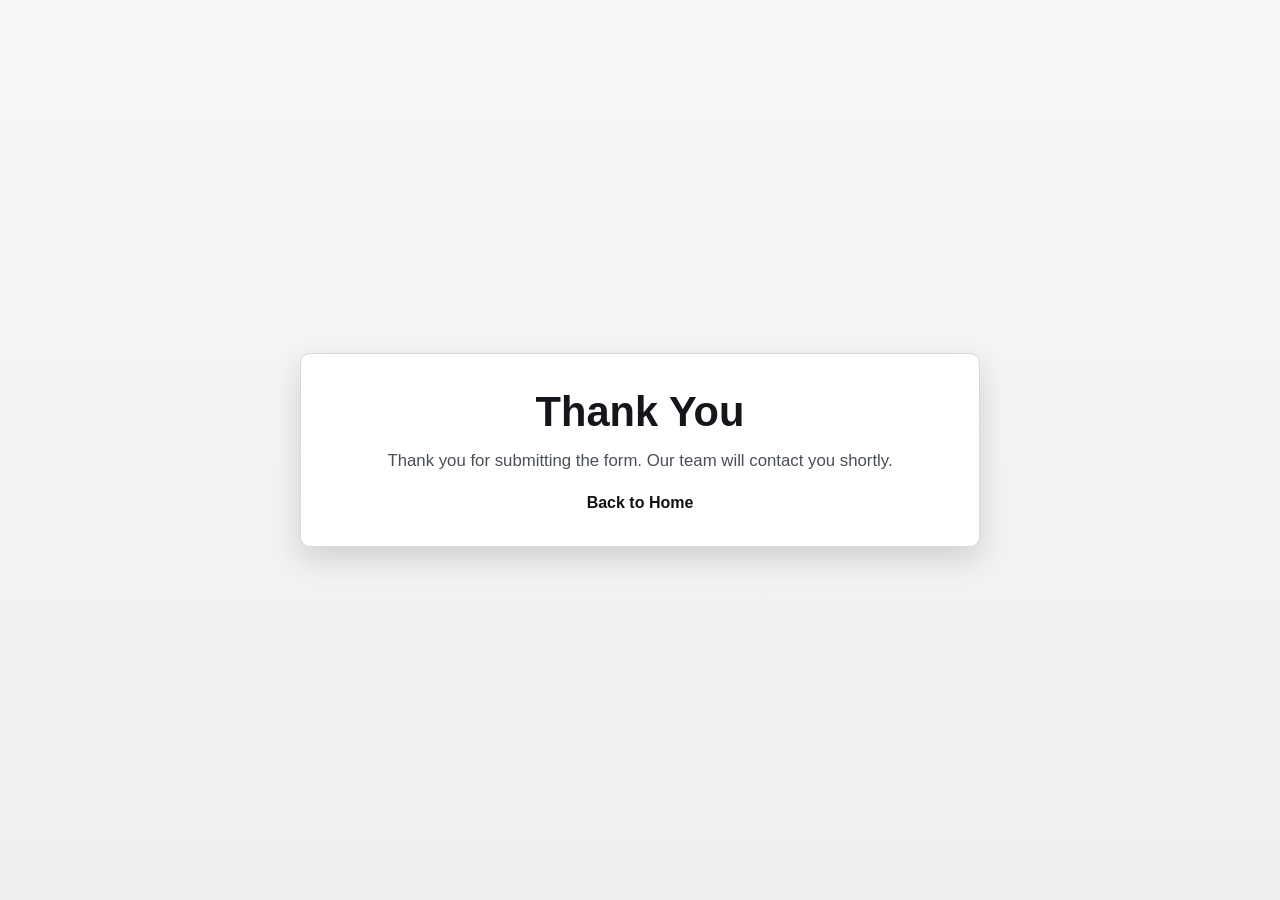
<file: thank-you.html>
<!DOCTYPE html>
<html lang="en">
  <head>
    <meta charset="UTF-8" />
    <meta name="viewport" content="width=device-width, initial-scale=1.0" />
    <title>Thank You | Acme Realty</title>
    <style>
      :root {
        --bg: #efefef;
        --card: #ffffff;
        --text: #14161b;
        --muted: #4a4f57;
      }

      * {
        box-sizing: border-box;
      }

      body {
        margin: 0;
        min-height: 100vh;
        font-family: "Montserrat", Arial, sans-serif;
        background: linear-gradient(180deg, #f7f7f7, var(--bg));
        color: var(--text);
        display: grid;
        place-items: center;
        padding: 24px;
      }

      .card {
        width: min(680px, 100%);
        background: var(--card);
        border: 1px solid #d7d9de;
        border-radius: 10px;
        box-shadow: 0 12px 30px rgba(0, 0, 0, 0.14);
        padding: 34px 28px;
        text-align: center;
      }

      h1 {
        margin: 0 0 12px;
        font-size: clamp(1.7rem, 4vw, 2.6rem);
      }

      p {
        margin: 0;
        font-size: 1.05rem;
        color: var(--muted);
        line-height: 1.6;
      }

      a {
        display: inline-block;
        margin-top: 20px;
        text-decoration: none;
        font-weight: 700;
        color: #111;
      }
    </style>
  </head>
  <body>
    <main class="card">
      <h1>Thank You</h1>
      <p>Thank you for submitting the form. Our team will contact you shortly.</p>
      <a href="index.html">Back to Home</a>
    </main>
  </body>
</html>
</file>
